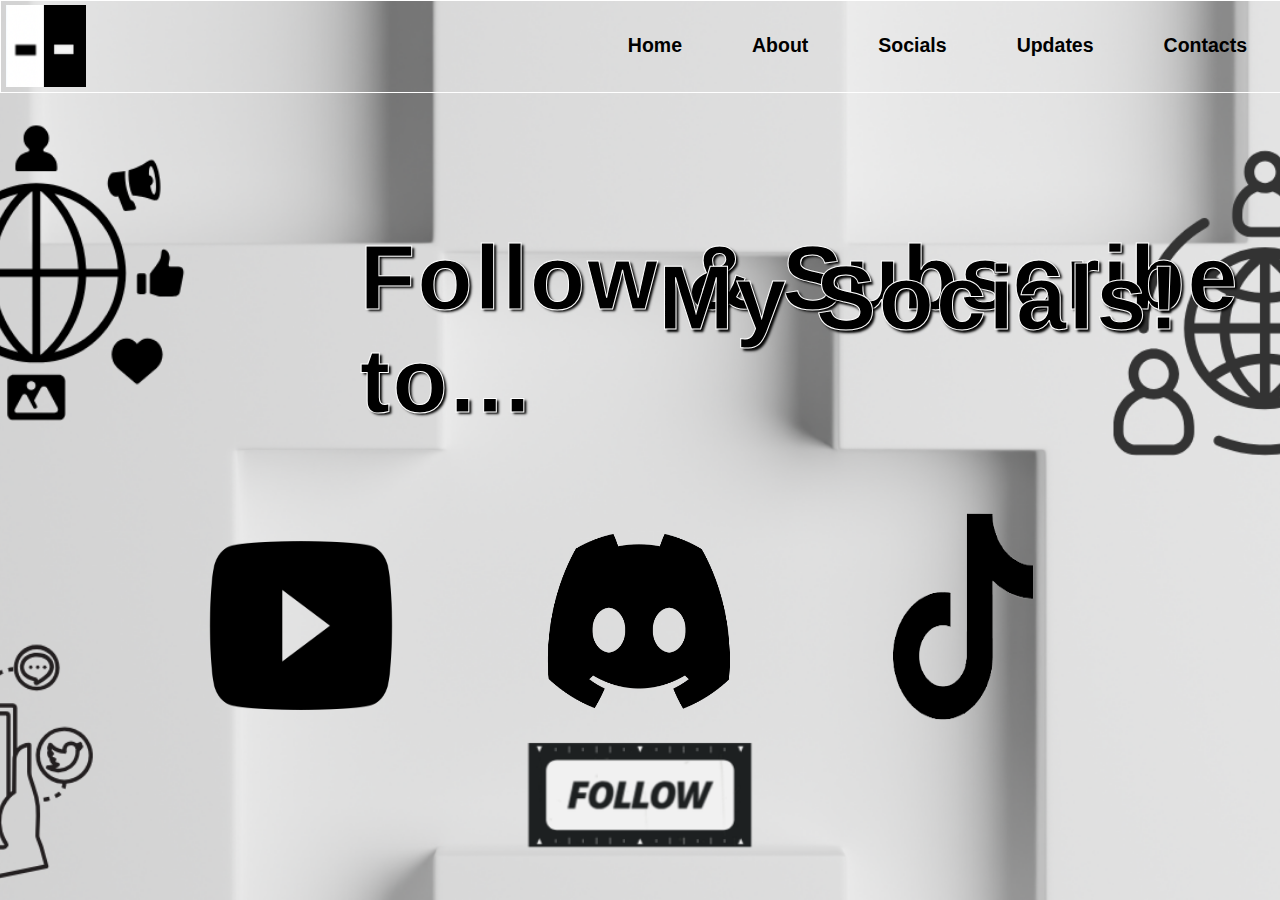
<file: social.html>
<!DOCTYPE html>
<html>
  <head>
    <title>Nanonox | Socials</title>
    <meta name="viewport" content="width=device-width, initial-scale=1" />
    <link rel="icon" href="images/nanopix.png">
    <link rel="stylesheet" href="social.css">
  </head>
<body>
    <main>
  <nav>
    <div class="logo">
      <p><a href="home.html"><img src="images/nanopix.png" alt="Nanonox" width="84px" height="77px"></a></p>
        <ul>
          <li><a href="contact.html">Contacts</a></li>
          <li><a href="updates.html">Updates</a></li>
          <li><a href="social.html">Socials</a></li>
          <li><a href="about.html">About</a></li>
          <li><a href="home.html">Home</a></li>  
      </div>
  </nav>
      <div class="social">
        <h1>Follow & Subscribe to...</h1>
      </div>
      <div class="social2">
         <h1>My Socials!</h1>
      </div>
          <div>
              <a href="https://www.youtube.com/@Nanonox" target="_blank" rel="noopener noreferrer">
                <img src="images/ytimg.jpg" alt="ytchannel" id="yticon">
              </a>
              <a href="https://docs.google.com/document/d/1gf4ww0_AcITyiC10ZJBdx3vAdoGDDLNpyhr0ypJcSck/edit" target="_blank" rel="noopener noreferrer">
                <img src="images/dsc.png" alt="discord" id="dscicon">
              </a>    
              <a href="https://tiktok.com/@Nanonux" target="_blank" rel="noopener noreferrer">
                <img src="images/ttcopy.png" alt="tiktok" id="tticon">
              </a>
        </div>
  </main>
</body>
</html>
</file>
<file: social.css>
* {
    margin: 0;
    padding: 0;
    font-family:Impact, Haettenschweiler, 'Arial Narrow Bold', sans-serif;
    text-decoration: none !important; 
    transition: all 0.4s ease 0s;
    font-weight: bold;
    color: black;
    list-style: none;
  }
  
  body {
    background-image:url(images/socialpg.png);
    background-repeat: no-repeat;
    background-size: cover;
    background-position: center center;
    background-attachment: fixed;
    background-color: whitesmoke;
    font-family: Arial, sans-serif;
  }
  @media only screen and (max-width: 767px) { body {background-image: url(images/socialpg.png); } }
  
  nav{
    width: 100%;
    height: 86px;
    padding: 4px 1px 1px;
    position:absolute;
    background-color:linear-gradient(white, #DEDEDE);
    border: 1px solid white;
  }
  
  nav .logo p img{
    float: left;
    padding-left: 4px;
    width: 80px;
    height: 82px;
  }
  
  nav .logo p img:hover{
    transform: scale(1.10);
  }
  
  main {
    display: flex;
  }
  
  nav ul {
    list-style-type: none;
    overflow: hidden;
    display: block;
  }
  
  nav li {
    margin-top: 10px;
  }
  
  li {
    float: right;
  }
  
  li a {
    display: block;
    padding: 35px;
    padding-top: 19px;
  }
    li a:hover {
      color: white;
      transform: scale(1.10);
      background-color: black;
      
  }
  
  nav li a{
    text-transform: capitalize;
    text-align:center;
    text-decoration:none;
    display: block;
    font-size:19.5px;
  }
  
  .social {
    position: fixed;
    transform: translate(36%, 110%);
    font-size: 45px;
    animation: 1.5s fadeIn;
    font-weight: bolder;
    letter-spacing: 2.5px;
    text-shadow: 2.5px 2.5px 2.5px black;
    width: 1000px;
    -webkit-text-stroke: 1px white;
  }
  .social2 {
    position: fixed;
    transform: translate(126%, 240%);
    font-size: 45px;
    animation: 3s fadeIn;
    font-weight: bolder;
    letter-spacing: 2.5px;
    text-shadow: 2.5px 2.5px 2.5px black;
    -webkit-text-stroke: 1px white;
  }
  @keyframes fadeIn {
    0% {
      opacity: 0;
    }
    100% {
      opacity: 1;
    }
  }
  #yticon {
    position: absolute;
    top: 57%;
    left: 16%;
    width: 15%;
    height: 25%;
    }
    #yticon:hover {
      transform: scale(1.1);}
    
    #dscicon {
      position:absolute;
      top: 54%;
      left: 41.4%;
      height: 30%;
      width: 17%;
    }
    #dscicon:hover {
      transform: scale(1.1);}
    
    #tticon {
      position: absolute;
      top: 57%;
      right: 18.5%;
      height: 23%;
      width: 12.5%;
    }
    #tticon:hover {
      transform: scale(1.1);}



  @media (max-width: 768px) {
    nav {
      position: static;
      height: 122px;
      text-align: center;
    }
    nav .logo {
      position: static;
    }
    nav .logo p img:hover{
      transform: scale(1.10);
    }
    nav .logo p img {
      width:95px;
      height:118px;
      padding-left: 2px;
  }
  li a {
      padding:11px;
  }
  
  nav ul {
    display: block;
  }
  
  nav li {
    margin: 10px 0;
  }

  #yticon {
    transition-timing-function : ease-in-out;
    transition-duration : 0.35s;
    height:15%;
    width: 27%;
    left: 0.5%;
    top: 58%;
    }
    #dscicon {
      position:absolute;
      top: 56%;
      left: 36%;
      height: 19%;
      width: 32%;
    }
    #tticon {
      position: absolute;
      top: 57%;
      right: -1%;
      height: 15%;
      width: 25%;
    }
    #dscicon:hover, #tticon:hover, #yticon:hover {
      transform: scale(1.1);}
    
.social {
  position: fixed;
  transform: translate(1%, 395%);
  width: 400px;
  font-size:16.5px;
  text-shadow: 1.1px 1.1px 1.1px black;
}
.social2 {
    position: fixed;
    font-size: large;
    transform: translate(45%, 490%);
    text-shadow: 1.1px 1.1px 1.1px black;
  }
}
</file>
